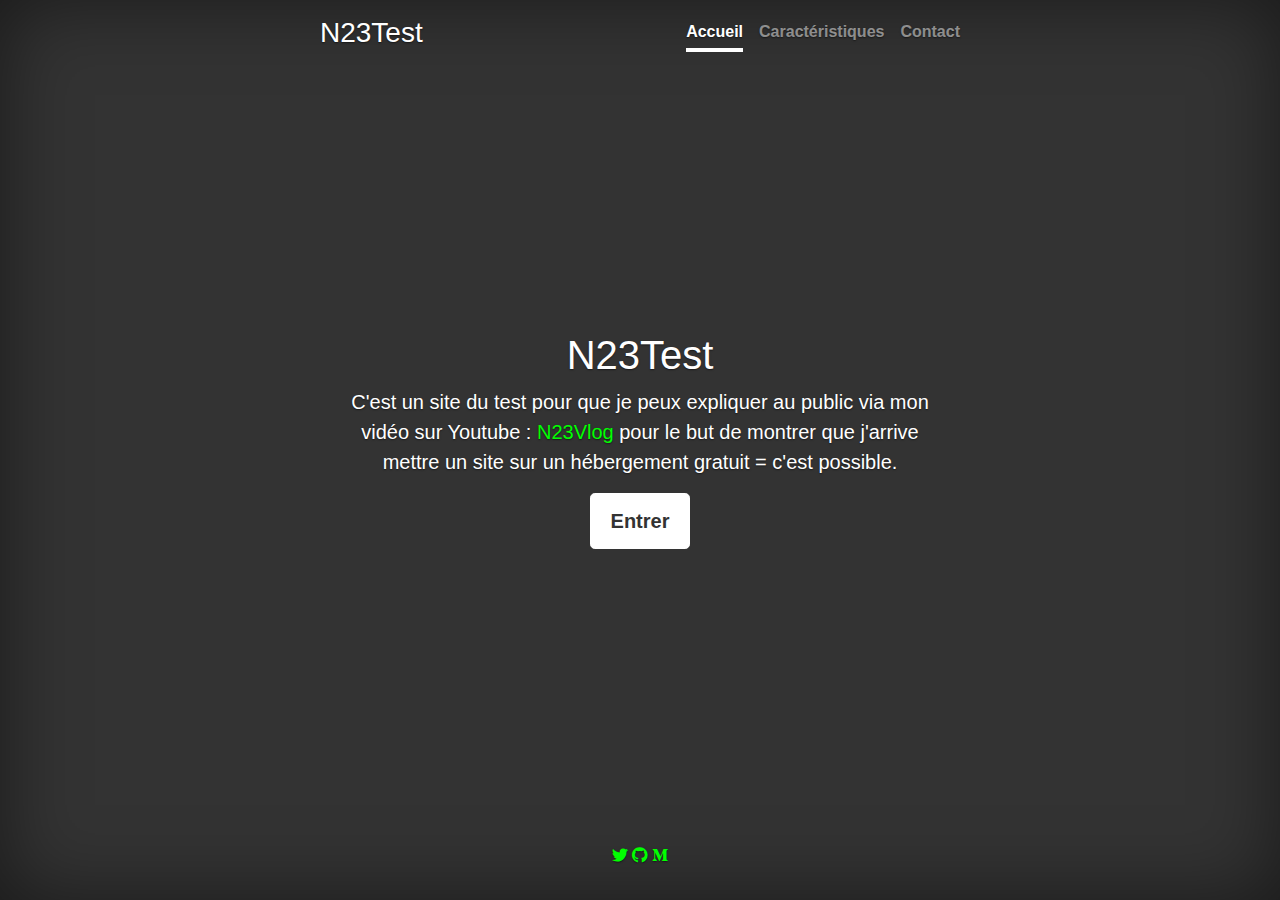
<file: index.html>
<!doctype html>
<html lang="fr">
<head>
    <title>N23Test - Test du Site</title>
    <meta charset="utf-8" />
    <meta name="viewport" content="width=device-width, initial-scale=1, shrink-to-fit=no" />
    <link rel="stylesheet" href="https://maxcdn.bootstrapcdn.com/bootstrap/4.0.0/css/bootstrap.min.css" integrity="sha384-Gn5384xqQ1aoWXA+058RXPxPg6fy4IWvTNh0E263XmFcJlSAwiGgFAW/dAiS6JXm" crossorigin="anonymous">
    <link href="https://use.fontawesome.com/releases/v5.0.6/css/all.css" rel="stylesheet" />
    <link href="css/cover.css" rel="stylesheet" />
</head>
<body class="text-center">
    <div class="cover-container d-flex h-100 p-3 mx-auto flex-column">
        <header class="masthead mb-auto">
            <div class="inner">
                <h3 class="masthead-brand">N23Test</h3>
                <nav class="nav nav-masthead justify-content-center">
                    <a class="nav-link active" href="./">Accueil</a>
                    <a class="nav-link" href="./features.html">Caractéristiques</a>
                    <a class="nav-link" href="./contact.html">Contact</a>
                </nav>
            </div>
        </header>
        <main role="main" class="inner cover">
            <h1 class="cover-heading">N23Test</h1>
            <p class="lead">C'est un site du test pour que je peux expliquer au public via mon vidéo sur Youtube : <a href="https://www.youtube.com/channel/UCredLLlJV-4txNnlgUg4AJA" target="_blank">N23Vlog</a> pour le but de montrer que j'arrive mettre un site sur un <strong>hébergement gratuit = c'est possible</strong>.</p>
            <p class="lead"><a href="./features.html" class="btn btn-lg btn-secondary">Entrer</a></p>
        </main>
        <footer class="mastfoot mt-auto">
            <div class="inner">
                <p><a href="https://twitter.com/" target="_blank"><i class="fab fa-twitter"></i></a>
                <a href="https://github.com/" target="_blank"><i class="fab fa-github"></i></a>
                <a href="https://medium.com/" target="_blank"><i class="fab fa-medium-m"></i></a></p>
            </div>
        </footer>
    </div>
    <script src="https://code.jquery.com/jquery-3.2.1.slim.min.js" integrity="sha384-KJ3o2DKtIkvYIK3UENzmM7KCkRr/rE9/Qpg6aAZGJwFDMVNA/GpGFF93hXpG5KkN" crossorigin="anonymous"></script>
    <script src="https://cdnjs.cloudflare.com/ajax/libs/popper.js/1.12.9/umd/popper.min.js" integrity="sha384-ApNbgh9B+Y1QKtv3Rn7W3mgPxhU9K/ScQsAP7hUibX39j7fakFPskvXusvfa0b4Q" crossorigin="anonymous"></script>
    <script src="https://maxcdn.bootstrapcdn.com/bootstrap/4.0.0/js/bootstrap.min.js" integrity="sha384-JZR6Spejh4U02d8jOt6vLEHfe/JQGiRRSQQxSfFWpi1MquVdAyjUar5+76PVCmYl" crossorigin="anonymous"></script>
</body>
</html>
</file>
<file: css/cover.css>
/*
 * Globals
 */

/* Links */
a {
  color: #01FF01;
}

a:focus,
a:hover {
  color: #fff;
}

/* Custom default button */
.btn-secondary,
.btn-secondary:hover,
.btn-secondary:focus {
  color: #333;
  text-shadow: none; /* Prevent inheritance from `body` */
  background-color: #fff;
  border: .05rem solid #fff;
}


/*
 * Base structure
 */

html,
body {
  height: 100%;
  background-color: #333;
}

body {
  display: -ms-flexbox;
  display: -webkit-box;
  display: flex;
  -ms-flex-pack: center;
  -webkit-box-pack: center;
  justify-content: center;
  color: #fff;
  text-shadow: 0 .05rem .1rem rgba(0, 0, 0, .5);
  box-shadow: inset 0 0 5rem rgba(0, 0, 0, .5);
}

.cover-container {
  max-width: 42em;
}

/*
 * Header
 */
.masthead {
  margin-bottom: 2rem;
}

.masthead-brand {
  margin-bottom: 0;
}

.nav-masthead .nav-link {
  padding: .25rem 0;
  font-weight: 700;
  color: rgba(255, 255, 255, .5);
  background-color: transparent;
  border-bottom: .25rem solid transparent;
}

.nav-masthead .nav-link:hover,
.nav-masthead .nav-link:focus {
  border-bottom-color: rgba(255, 255, 255, .25);
}

.nav-masthead .nav-link + .nav-link {
  margin-left: 1rem;
}

.nav-masthead .active {
  color: #fff;
  border-bottom-color: #fff;
}

@media (min-width: 48em) {
  .masthead-brand {
    float: left;
  }
  .nav-masthead {
    float: right;
  }
}

/* 
* Main 
*/

main a, main a:focus, main a:hover {
  text-decoration: none;
}

/*
 * Cover
 */
.cover {
  padding: 0 1.5rem;
}
.cover .btn-lg {
  padding: .75rem 1.25rem;
  font-weight: 700;
}

/*
 * Footer
 */
.mastfoot {
  color: rgba(255, 255, 255, .5);
}
</file>
